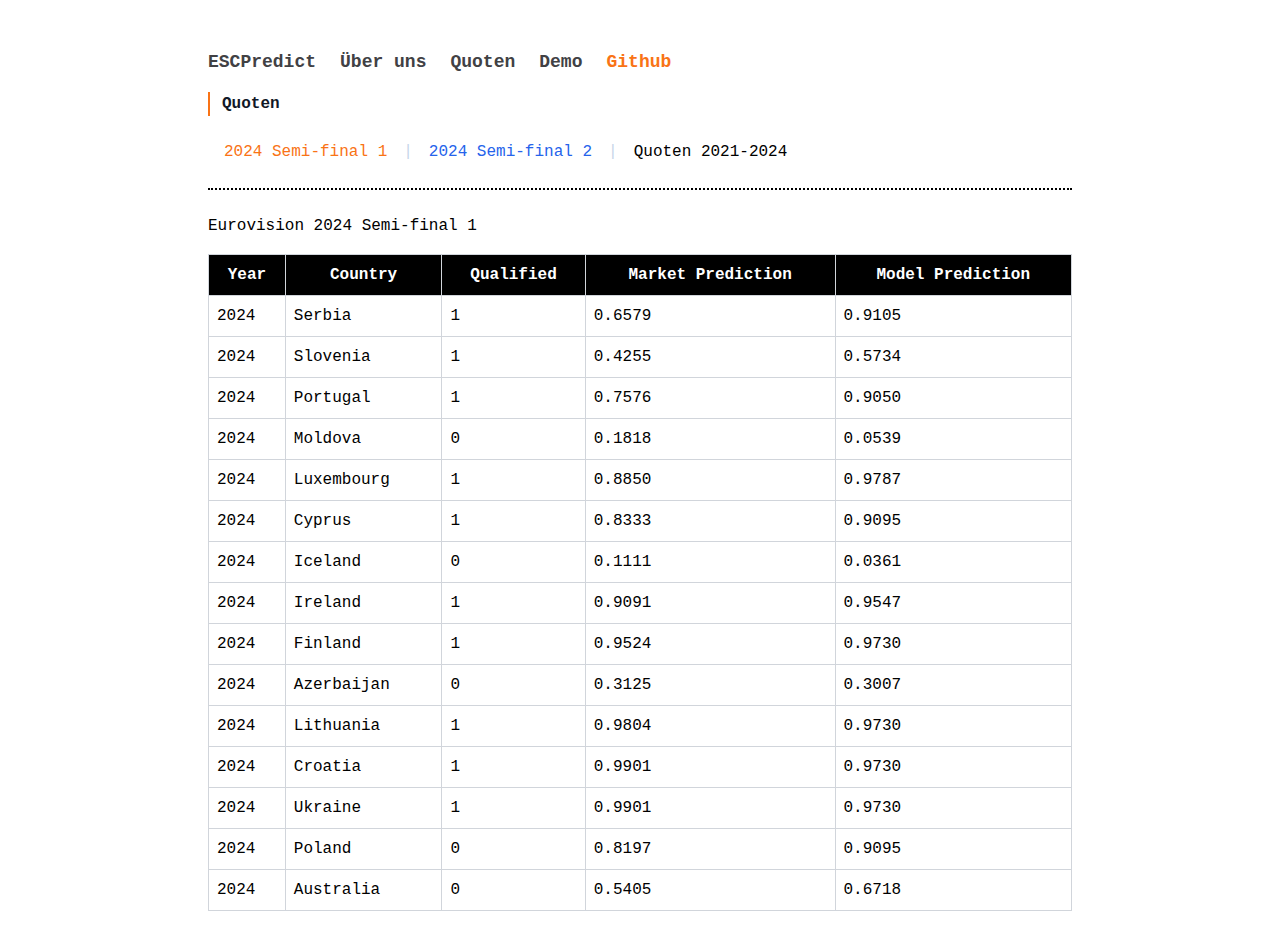
<file: Odds.html>
<!DOCTYPE html>
<html lang="en">
<head>
    <meta charset="UTF-8">
    <meta name="viewport" content="width=device-width, initial-scale=1.0">
    <link href="output.css" rel="stylesheet">
</head>
<body>
    <div class="max-w-4xl mx-auto mt-4 p-4">
        <div class="flex flex-col md:flex-row justify-center items-center mt-4 ">
            <ul class="flex flex-wrap mb-4 items-center text-lg text-nav font-mono space-x-6 justify-center lg:justify-center md:justify-start w-full">
              <li><a href="index.html" class="hover:text-black font-semibold">ESCPredict</a></li>
              <li><a href="about.html" class="hover:text-black font-semibold">Über uns</a></li>
              <li><a href="Odds.html" class="hover:text-black font-semibold">Quoten</a></li>
              <li><a href="demo.html" class="hover:text-black font-semibold">Demo</a></li>
              <li><a href="https://github.com/joris-parthier/Implementierung-Boosting-Algorithmen-ESC" class="text-orange-500 font-semibold">Github</a></li>
            </ul>
          </div>
  
  <div class="max-w-6xl mx-auto text-left">
    <h1 class="text-base font-semibold border-l-2 border-orange-500 pl-3 mb-6 text-gray-900 font-mono">
        Quoten
    </h1>

    <ul class="flex items-center text-orange-500 ml-4 font-mono">
        <li>
            <a href="#" class="tab-link text-orange-500 hover:text-white hover:bg-orange-400 font-medium" data-target="dataset-table">
                2024 Semi-final 1
            </a>
        </li>
        <span class="text-[#c7d5e9] mx-4">|</span>
        <li>
            <a href="#" class="tab-link text-blue-600 hover:text-white hover:bg-blue-400 font-medium" data-target="qualification-table">
                2024 Semi-final 2
            </a>
        </li>
        <span class="text-[#c7d5e9] mx-4">|</span>
        <li>
            <a href="https://github.com/joris-parthier/Implementierung-Boosting-Algorithmen-ESC" class=" text-black font-medium">
         Quoten 2021-2024
            </a>
        </li>
    </ul>

    <hr class="border-dotted w-full border-t-2 border-black mt-6 mb-6">
        
        <div class="w-full overflow-x-auto ">
            <div class="min-w-full">
                <div id="dataset-table" class="table-content">
                    <h3 class="font-mono mb-4"> Eurovision 2024 Semi-final 1</h3>
                <table class="table-auto border-collapse border border-gray-300 font-mono w-full">
                    <thead>
                        <tr class="bg-black">
                            <th class="border border-gray-300 text-white text-center">Year</th>
                            <th class="border border-gray-300 p-2 text-white text-center">Country</th>
                            <th class="border border-gray-300 p-2 text-white text-center">Qualified</th>
                            <th class="border border-gray-300 p-2 text-white text-center">Market Prediction</th>
                            <th class="border border-gray-300 p-2 text-white text-center">Model Prediction</th>
                        </tr>
                    </thead>
                    <tbody>
                        <tr>
                            <td class="border border-gray-300 p-2">2024</td>
                            <td class="border border-gray-300 p-2">Serbia</td>
                            <td class="border border-gray-300 p-2">1</td>
                            <td class="border border-gray-300 p-2">0.6579</td>
                            <td class="border border-gray-300 p-2">0.9105</td>
                        </tr>
                        <tr>
                            <td class="border border-gray-300 p-2">2024</td>
                            <td class="border border-gray-300 p-2">Slovenia</td>
                            <td class="border border-gray-300 p-2">1</td>
                            <td class="border border-gray-300 p-2">0.4255</td>
                            <td class="border border-gray-300 p-2">0.5734</td>
                        </tr>
                        <tr>
                            <td class="border border-gray-300 p-2">2024</td>
                            <td class="border border-gray-300 p-2">Portugal</td>
                            <td class="border border-gray-300 p-2">1</td>
                            <td class="border border-gray-300 p-2">0.7576</td>
                            <td class="border border-gray-300 p-2">0.9050</td>
                        </tr>
                        <tr>
                            <td class="border border-gray-300 p-2">2024</td>
                            <td class="border border-gray-300 p-2">Moldova</td>
                            <td class="border border-gray-300 p-2">0</td>
                            <td class="border border-gray-300 p-2">0.1818</td>
                            <td class="border border-gray-300 p-2">0.0539</td>
                        </tr>
                        <tr>
                            <td class="border border-gray-300 p-2">2024</td>
                            <td class="border border-gray-300 p-2">Luxembourg</td>
                            <td class="border border-gray-300 p-2">1</td>
                            <td class="border border-gray-300 p-2">0.8850</td>
                            <td class="border border-gray-300 p-2">0.9787</td>
                        </tr>
                        <tr>
                            <td class="border border-gray-300 p-2">2024</td>
                            <td class="border border-gray-300 p-2">Cyprus</td>
                            <td class="border border-gray-300 p-2">1</td>
                            <td class="border border-gray-300 p-2">0.8333</td>
                            <td class="border border-gray-300 p-2">0.9095</td>
                        </tr>
                        <tr>
                            <td class="border border-gray-300 p-2">2024</td>
                            <td class="border border-gray-300 p-2">Iceland</td>
                            <td class="border border-gray-300 p-2">0</td>
                            <td class="border border-gray-300 p-2">0.1111</td>
                            <td class="border border-gray-300 p-2">0.0361</td>
                        </tr>
                        <tr>
                            <td class="border border-gray-300 p-2">2024</td>
                            <td class="border border-gray-300 p-2">Ireland</td>
                            <td class="border border-gray-300 p-2">1</td>
                            <td class="border border-gray-300 p-2">0.9091</td>
                            <td class="border border-gray-300 p-2">0.9547</td>
                        </tr>
                        <tr>
                            <td class="border border-gray-300 p-2">2024</td>
                            <td class="border border-gray-300 p-2">Finland</td>
                            <td class="border border-gray-300 p-2">1</td>
                            <td class="border border-gray-300 p-2">0.9524</td>
                            <td class="border border-gray-300 p-2">0.9730</td>
                        </tr>
                        <tr>
                            <td class="border border-gray-300 p-2">2024</td>
                            <td class="border border-gray-300 p-2">Azerbaijan</td>
                            <td class="border border-gray-300 p-2">0</td>
                            <td class="border border-gray-300 p-2">0.3125</td>
                            <td class="border border-gray-300 p-2">0.3007</td>
                        </tr>
                        <tr>
                            <td class="border border-gray-300 p-2">2024</td>
                            <td class="border border-gray-300 p-2">Lithuania</td>
                            <td class="border border-gray-300 p-2">1</td>
                            <td class="border border-gray-300 p-2">0.9804</td>
                            <td class="border border-gray-300 p-2">0.9730</td>
                        </tr>
                        <tr>
                            <td class="border border-gray-300 p-2">2024</td>
                            <td class="border border-gray-300 p-2">Croatia</td>
                            <td class="border border-gray-300 p-2">1</td>
                            <td class="border border-gray-300 p-2">0.9901</td>
                            <td class="border border-gray-300 p-2">0.9730</td>
                        </tr>
                        <tr>
                            <td class="border border-gray-300 p-2">2024</td>
                            <td class="border border-gray-300 p-2">Ukraine</td>
                            <td class="border border-gray-300 p-2">1</td>
                            <td class="border border-gray-300 p-2">0.9901</td>
                            <td class="border border-gray-300 p-2">0.9730</td>
                        </tr>
                        <tr>
                            <td class="border border-gray-300 p-2">2024</td>
                            <td class="border border-gray-300 p-2">Poland</td>
                            <td class="border border-gray-300 p-2">0</td>
                            <td class="border border-gray-300 p-2">0.8197</td>
                            <td class="border border-gray-300 p-2">0.9095</td>
                        </tr>
                        <tr>
                            <td class="border border-gray-300 p-2">2024</td>
                            <td class="border border-gray-300 p-2">Australia</td>
                            <td class="border border-gray-300 p-2">0</td>
                            <td class="border border-gray-300 p-2">0.5405</td>
                            <td class="border border-gray-300 p-2">0.6718</td>
                        </tr>
                        
                </table>
            </div>
        </div>
        <div class="w-full overflow-x-auto ">
            <div class="min-w-full">
                <div id="qualification-table" class="table-content hidden">
                    <h3 class="font-mono mb-4"> Eurovision 2024 Semi-final 2</h3>
                <table class="table-auto border-collapse border border-gray-300 font-mono w-full">
                    <thead>
                        <tr class="bg-black">
                            <th class="border border-gray-300 text-white text-center">Year</th>
                            <th class="border border-gray-300 p-2 text-white text-center">Country</th>
                            <th class="border border-gray-300 p-2 text-white text-center">Qualified</th>
                            <th class="border border-gray-300 p-2 text-white text-center">Market Prediction</th>
                            <th class="border border-gray-300 p-2 text-white text-center">Model Prediction</th>
                        </tr>
                    </thead>
                    <tbody>
                        <tr>
                            <td class="border border-gray-300 p-2">2024</td>
                            <td class="border border-gray-300 p-2">Albania</td>
                            <td class="border border-gray-300 p-2">0</td>
                            <td class="border border-gray-300 p-2">0.3704</td>
                            <td class="border border-gray-300 p-2">0.1043</td>
                        </tr>
                        <tr>
                            <td class="border border-gray-300 p-2">2024</td>
                            <td class="border border-gray-300 p-2">San Marino</td>
                            <td class="border border-gray-300 p-2">0</td>
                            <td class="border border-gray-300 p-2">0.3226</td>
                            <td class="border border-gray-300 p-2">0.0724</td>
                        </tr>
                        <tr>
                            <td class="border border-gray-300 p-2">2024</td>
                            <td class="border border-gray-300 p-2">Estonia</td>
                            <td class="border border-gray-300 p-2">1</td>
                            <td class="border border-gray-300 p-2">0.7143</td>
                            <td class="border border-gray-300 p-2">0.9387</td>
                        </tr>
                        <tr>
                            <td class="border border-gray-300 p-2">2024</td>
                            <td class="border border-gray-300 p-2">Belgium</td>
                            <td class="border border-gray-300 p-2">0</td>
                            <td class="border border-gray-300 p-2">0.8000</td>
                            <td class="border border-gray-300 p-2">0.6234</td>
                        </tr>
                        <tr>
                            <td class="border border-gray-300 p-2">2024</td>
                            <td class="border border-gray-300 p-2">Malta</td>
                            <td class="border border-gray-300 p-2">0</td>
                            <td class="border border-gray-300 p-2">0.2000</td>
                            <td class="border border-gray-300 p-2">0.0540</td>
                        </tr>
                        <tr>
                            <td class="border border-gray-300 p-2">2024</td>
                            <td class="border border-gray-300 p-2">Czechia</td>
                            <td class="border border-gray-300 p-2">0</td>
                            <td class="border border-gray-300 p-2">0.2500</td>
                            <td class="border border-gray-300 p-2">0.1065</td>
                        </tr>
                        <tr>
                            <td class="border border-gray-300 p-2">2024</td>
                            <td class="border border-gray-300 p-2">Latvia</td>
                            <td class="border border-gray-300 p-2">1</td>
                            <td class="border border-gray-300 p-2">0.2667</td>
                            <td class="border border-gray-300 p-2">0.3546</td>
                        </tr>
                        <tr>
                            <td class="border border-gray-300 p-2">2024</td>
                            <td class="border border-gray-300 p-2">Armenia</td>
                            <td class="border border-gray-300 p-2">1</td>
                            <td class="border border-gray-300 p-2">0.9091</td>
                            <td class="border border-gray-300 p-2">0.9730</td>
                        </tr>
                        <tr>
                            <td class="border border-gray-300 p-2">2024</td>
                            <td class="border border-gray-300 p-2">Norway</td>
                            <td class="border border-gray-300 p-2">1</td>
                            <td class="border border-gray-300 p-2">0.9091</td>
                            <td class="border border-gray-300 p-2">0.9730</td>
                        </tr>
                        <tr>
                            <td class="border border-gray-300 p-2">2024</td>
                            <td class="border border-gray-300 p-2">Georgia</td>
                            <td class="border border-gray-300 p-2">1</td>
                            <td class="border border-gray-300 p-2">0.8475</td>
                            <td class="border border-gray-300 p-2">0.9095</td>
                        </tr>
                        <tr>
                            <td class="border border-gray-300 p-2">2024</td>
                            <td class="border border-gray-300 p-2">Israel</td>
                            <td class="border border-gray-300 p-2">1</td>
                            <td class="border border-gray-300 p-2">0.9259</td>
                            <td class="border border-gray-300 p-2">0.9730</td>
                        </tr>
                        <tr>
                            <td class="border border-gray-300 p-2">2024</td>
                            <td class="border border-gray-300 p-2">Greece</td>
                            <td class="border border-gray-300 p-2">1</td>
                            <td class="border border-gray-300 p-2">0.9346</td>
                            <td class="border border-gray-300 p-2">0.9730</td>
                        </tr>
                        <tr>
                            <td class="border border-gray-300 p-2">2024</td>
                            <td class="border border-gray-300 p-2">Netherlands</td>
                            <td class="border border-gray-300 p-2">1</td>
                            <td class="border border-gray-300 p-2">0.9901</td>
                            <td class="border border-gray-300 p-2">0.9787</td>
                        </tr>
                        <tr>
                            <td class="border border-gray-300 p-2">2024</td>
                            <td class="border border-gray-300 p-2">Switzerland</td>
                            <td class="border border-gray-300 p-2">1</td>
                            <td class="border border-gray-300 p-2">0.9901</td>
                            <td class="border border-gray-300 p-2">0.9730</td>
                        </tr>
                        <tr>
                            <td class="border border-gray-300 p-2">2024</td>
                            <td class="border border-gray-300 p-2">Denmark</td>
                            <td class="border border-gray-300 p-2">0</td>
                            <td class="border border-gray-300 p-2">0.4167</td>
                            <td class="border border-gray-300 p-2">0.5734</td>
                        </tr>
                        <tr>
                            <td class="border border-gray-300 p-2">2024</td>
                            <td class="border border-gray-300 p-2">Austria</td>
                            <td class="border border-gray-300 p-2">1</td>
                            <td class="border border-gray-300 p-2">0.8000</td>
                            <td class="border border-gray-300 p-2">0.5208</td>
                        </tr>
                        
                        
                </table>
            </div>
        </div>
   
   
    </div>
    <script>
        document.addEventListener("DOMContentLoaded", function () {
            const tabs = document.querySelectorAll(".tab-link");
            const tables = document.querySelectorAll(".table-content");
    
            tabs.forEach(tab => {
                tab.addEventListener("click", function (event) {
                    event.preventDefault();
                    let targetId = this.getAttribute("data-target");
    
                    // Hide all tables
                    tables.forEach(table => table.classList.add("hidden"));
    
                    // Show the selected table
                    document.getElementById(targetId).classList.remove("hidden");
                });
            });
        });
    </script>
</body>
</html>
</file>
<file: output.css>
*, ::before, ::after {
  --tw-border-spacing-x: 0;
  --tw-border-spacing-y: 0;
  --tw-translate-x: 0;
  --tw-translate-y: 0;
  --tw-rotate: 0;
  --tw-skew-x: 0;
  --tw-skew-y: 0;
  --tw-scale-x: 1;
  --tw-scale-y: 1;
  --tw-pan-x:  ;
  --tw-pan-y:  ;
  --tw-pinch-zoom:  ;
  --tw-scroll-snap-strictness: proximity;
  --tw-gradient-from-position:  ;
  --tw-gradient-via-position:  ;
  --tw-gradient-to-position:  ;
  --tw-ordinal:  ;
  --tw-slashed-zero:  ;
  --tw-numeric-figure:  ;
  --tw-numeric-spacing:  ;
  --tw-numeric-fraction:  ;
  --tw-ring-inset:  ;
  --tw-ring-offset-width: 0px;
  --tw-ring-offset-color: #fff;
  --tw-ring-color: rgb(59 130 246 / 0.5);
  --tw-ring-offset-shadow: 0 0 #0000;
  --tw-ring-shadow: 0 0 #0000;
  --tw-shadow: 0 0 #0000;
  --tw-shadow-colored: 0 0 #0000;
  --tw-blur:  ;
  --tw-brightness:  ;
  --tw-contrast:  ;
  --tw-grayscale:  ;
  --tw-hue-rotate:  ;
  --tw-invert:  ;
  --tw-saturate:  ;
  --tw-sepia:  ;
  --tw-drop-shadow:  ;
  --tw-backdrop-blur:  ;
  --tw-backdrop-brightness:  ;
  --tw-backdrop-contrast:  ;
  --tw-backdrop-grayscale:  ;
  --tw-backdrop-hue-rotate:  ;
  --tw-backdrop-invert:  ;
  --tw-backdrop-opacity:  ;
  --tw-backdrop-saturate:  ;
  --tw-backdrop-sepia:  ;
  --tw-contain-size:  ;
  --tw-contain-layout:  ;
  --tw-contain-paint:  ;
  --tw-contain-style:  ;
}

::backdrop {
  --tw-border-spacing-x: 0;
  --tw-border-spacing-y: 0;
  --tw-translate-x: 0;
  --tw-translate-y: 0;
  --tw-rotate: 0;
  --tw-skew-x: 0;
  --tw-skew-y: 0;
  --tw-scale-x: 1;
  --tw-scale-y: 1;
  --tw-pan-x:  ;
  --tw-pan-y:  ;
  --tw-pinch-zoom:  ;
  --tw-scroll-snap-strictness: proximity;
  --tw-gradient-from-position:  ;
  --tw-gradient-via-position:  ;
  --tw-gradient-to-position:  ;
  --tw-ordinal:  ;
  --tw-slashed-zero:  ;
  --tw-numeric-figure:  ;
  --tw-numeric-spacing:  ;
  --tw-numeric-fraction:  ;
  --tw-ring-inset:  ;
  --tw-ring-offset-width: 0px;
  --tw-ring-offset-color: #fff;
  --tw-ring-color: rgb(59 130 246 / 0.5);
  --tw-ring-offset-shadow: 0 0 #0000;
  --tw-ring-shadow: 0 0 #0000;
  --tw-shadow: 0 0 #0000;
  --tw-shadow-colored: 0 0 #0000;
  --tw-blur:  ;
  --tw-brightness:  ;
  --tw-contrast:  ;
  --tw-grayscale:  ;
  --tw-hue-rotate:  ;
  --tw-invert:  ;
  --tw-saturate:  ;
  --tw-sepia:  ;
  --tw-drop-shadow:  ;
  --tw-backdrop-blur:  ;
  --tw-backdrop-brightness:  ;
  --tw-backdrop-contrast:  ;
  --tw-backdrop-grayscale:  ;
  --tw-backdrop-hue-rotate:  ;
  --tw-backdrop-invert:  ;
  --tw-backdrop-opacity:  ;
  --tw-backdrop-saturate:  ;
  --tw-backdrop-sepia:  ;
  --tw-contain-size:  ;
  --tw-contain-layout:  ;
  --tw-contain-paint:  ;
  --tw-contain-style:  ;
}

/*
! tailwindcss v3.4.17 | MIT License | https://tailwindcss.com
*/

/*
1. Prevent padding and border from affecting element width. (https://github.com/mozdevs/cssremedy/issues/4)
2. Allow adding a border to an element by just adding a border-width. (https://github.com/tailwindcss/tailwindcss/pull/116)
*/

*,
::before,
::after {
  box-sizing: border-box;
  /* 1 */
  border-width: 0;
  /* 2 */
  border-style: solid;
  /* 2 */
  border-color: #e5e7eb;
  /* 2 */
}

::before,
::after {
  --tw-content: '';
}

/*
1. Use a consistent sensible line-height in all browsers.
2. Prevent adjustments of font size after orientation changes in iOS.
3. Use a more readable tab size.
4. Use the user's configured `sans` font-family by default.
5. Use the user's configured `sans` font-feature-settings by default.
6. Use the user's configured `sans` font-variation-settings by default.
7. Disable tap highlights on iOS
*/

html,
:host {
  line-height: 1.5;
  /* 1 */
  -webkit-text-size-adjust: 100%;
  /* 2 */
  -moz-tab-size: 4;
  /* 3 */
  -o-tab-size: 4;
     tab-size: 4;
  /* 3 */
  font-family: Sans, sans-serif;
  /* 4 */
  font-feature-settings: normal;
  /* 5 */
  font-variation-settings: normal;
  /* 6 */
  -webkit-tap-highlight-color: transparent;
  /* 7 */
}

/*
1. Remove the margin in all browsers.
2. Inherit line-height from `html` so users can set them as a class directly on the `html` element.
*/

body {
  margin: 0;
  /* 1 */
  line-height: inherit;
  /* 2 */
}

/*
1. Add the correct height in Firefox.
2. Correct the inheritance of border color in Firefox. (https://bugzilla.mozilla.org/show_bug.cgi?id=190655)
3. Ensure horizontal rules are visible by default.
*/

hr {
  height: 0;
  /* 1 */
  color: inherit;
  /* 2 */
  border-top-width: 1px;
  /* 3 */
}

/*
Add the correct text decoration in Chrome, Edge, and Safari.
*/

abbr:where([title]) {
  -webkit-text-decoration: underline dotted;
          text-decoration: underline dotted;
}

/*
Remove the default font size and weight for headings.
*/

h1,
h2,
h3,
h4,
h5,
h6 {
  font-size: inherit;
  font-weight: inherit;
}

/*
Reset links to optimize for opt-in styling instead of opt-out.
*/

a {
  color: inherit;
  text-decoration: inherit;
}

/*
Add the correct font weight in Edge and Safari.
*/

b,
strong {
  font-weight: bolder;
}

/*
1. Use the user's configured `mono` font-family by default.
2. Use the user's configured `mono` font-feature-settings by default.
3. Use the user's configured `mono` font-variation-settings by default.
4. Correct the odd `em` font sizing in all browsers.
*/

code,
kbd,
samp,
pre {
  font-family: Monospace, monospace;
  /* 1 */
  font-feature-settings: normal;
  /* 2 */
  font-variation-settings: normal;
  /* 3 */
  font-size: 1em;
  /* 4 */
}

/*
Add the correct font size in all browsers.
*/

small {
  font-size: 80%;
}

/*
Prevent `sub` and `sup` elements from affecting the line height in all browsers.
*/

sub,
sup {
  font-size: 75%;
  line-height: 0;
  position: relative;
  vertical-align: baseline;
}

sub {
  bottom: -0.25em;
}

sup {
  top: -0.5em;
}

/*
1. Remove text indentation from table contents in Chrome and Safari. (https://bugs.chromium.org/p/chromium/issues/detail?id=999088, https://bugs.webkit.org/show_bug.cgi?id=201297)
2. Correct table border color inheritance in all Chrome and Safari. (https://bugs.chromium.org/p/chromium/issues/detail?id=935729, https://bugs.webkit.org/show_bug.cgi?id=195016)
3. Remove gaps between table borders by default.
*/

table {
  text-indent: 0;
  /* 1 */
  border-color: inherit;
  /* 2 */
  border-collapse: collapse;
  /* 3 */
}

/*
1. Change the font styles in all browsers.
2. Remove the margin in Firefox and Safari.
3. Remove default padding in all browsers.
*/

button,
input,
optgroup,
select,
textarea {
  font-family: inherit;
  /* 1 */
  font-feature-settings: inherit;
  /* 1 */
  font-variation-settings: inherit;
  /* 1 */
  font-size: 100%;
  /* 1 */
  font-weight: inherit;
  /* 1 */
  line-height: inherit;
  /* 1 */
  letter-spacing: inherit;
  /* 1 */
  color: inherit;
  /* 1 */
  margin: 0;
  /* 2 */
  padding: 0;
  /* 3 */
}

/*
Remove the inheritance of text transform in Edge and Firefox.
*/

button,
select {
  text-transform: none;
}

/*
1. Correct the inability to style clickable types in iOS and Safari.
2. Remove default button styles.
*/

button,
input:where([type='button']),
input:where([type='reset']),
input:where([type='submit']) {
  -webkit-appearance: button;
  /* 1 */
  background-color: transparent;
  /* 2 */
  background-image: none;
  /* 2 */
}

/*
Use the modern Firefox focus style for all focusable elements.
*/

:-moz-focusring {
  outline: auto;
}

/*
Remove the additional `:invalid` styles in Firefox. (https://github.com/mozilla/gecko-dev/blob/2f9eacd9d3d995c937b4251a5557d95d494c9be1/layout/style/res/forms.css#L728-L737)
*/

:-moz-ui-invalid {
  box-shadow: none;
}

/*
Add the correct vertical alignment in Chrome and Firefox.
*/

progress {
  vertical-align: baseline;
}

/*
Correct the cursor style of increment and decrement buttons in Safari.
*/

::-webkit-inner-spin-button,
::-webkit-outer-spin-button {
  height: auto;
}

/*
1. Correct the odd appearance in Chrome and Safari.
2. Correct the outline style in Safari.
*/

[type='search'] {
  -webkit-appearance: textfield;
  /* 1 */
  outline-offset: -2px;
  /* 2 */
}

/*
Remove the inner padding in Chrome and Safari on macOS.
*/

::-webkit-search-decoration {
  -webkit-appearance: none;
}

/*
1. Correct the inability to style clickable types in iOS and Safari.
2. Change font properties to `inherit` in Safari.
*/

::-webkit-file-upload-button {
  -webkit-appearance: button;
  /* 1 */
  font: inherit;
  /* 2 */
}

/*
Add the correct display in Chrome and Safari.
*/

summary {
  display: list-item;
}

/*
Removes the default spacing and border for appropriate elements.
*/

blockquote,
dl,
dd,
h1,
h2,
h3,
h4,
h5,
h6,
hr,
figure,
p,
pre {
  margin: 0;
}

fieldset {
  margin: 0;
  padding: 0;
}

legend {
  padding: 0;
}

ol,
ul,
menu {
  list-style: none;
  margin: 0;
  padding: 0;
}

/*
Reset default styling for dialogs.
*/

dialog {
  padding: 0;
}

/*
Prevent resizing textareas horizontally by default.
*/

textarea {
  resize: vertical;
}

/*
1. Reset the default placeholder opacity in Firefox. (https://github.com/tailwindlabs/tailwindcss/issues/3300)
2. Set the default placeholder color to the user's configured gray 400 color.
*/

input::-moz-placeholder, textarea::-moz-placeholder {
  opacity: 1;
  /* 1 */
  color: #9ca3af;
  /* 2 */
}

input::placeholder,
textarea::placeholder {
  opacity: 1;
  /* 1 */
  color: #9ca3af;
  /* 2 */
}

/*
Set the default cursor for buttons.
*/

button,
[role="button"] {
  cursor: pointer;
}

/*
Make sure disabled buttons don't get the pointer cursor.
*/

:disabled {
  cursor: default;
}

/*
1. Make replaced elements `display: block` by default. (https://github.com/mozdevs/cssremedy/issues/14)
2. Add `vertical-align: middle` to align replaced elements more sensibly by default. (https://github.com/jensimmons/cssremedy/issues/14#issuecomment-634934210)
   This can trigger a poorly considered lint error in some tools but is included by design.
*/

img,
svg,
video,
canvas,
audio,
iframe,
embed,
object {
  display: block;
  /* 1 */
  vertical-align: middle;
  /* 2 */
}

/*
Constrain images and videos to the parent width and preserve their intrinsic aspect ratio. (https://github.com/mozdevs/cssremedy/issues/14)
*/

img,
video {
  max-width: 100%;
  height: auto;
}

/* Make elements with the HTML hidden attribute stay hidden by default */

[hidden]:where(:not([hidden="until-found"])) {
  display: none;
}

.container {
  width: 100%;
}

@media (min-width: 640px) {
  .container {
    max-width: 640px;
  }
}

@media (min-width: 768px) {
  .container {
    max-width: 768px;
  }
}

@media (min-width: 1024px) {
  .container {
    max-width: 1024px;
  }
}

@media (min-width: 1280px) {
  .container {
    max-width: 1280px;
  }
}

@media (min-width: 1536px) {
  .container {
    max-width: 1536px;
  }
}

.absolute {
  position: absolute;
}

.relative {
  position: relative;
}

.sticky {
  position: sticky;
}

.right-0 {
  right: 0px;
}

.top-6 {
  top: 1.5rem;
}

.top-0 {
  top: 0px;
}

.top-24 {
  top: 6rem;
}

.left-0 {
  left: 0px;
}

.z-50 {
  z-index: 50;
}

.order-1 {
  order: 1;
}

.order-2 {
  order: 2;
}

.col-span-3 {
  grid-column: span 3 / span 3;
}

.col-span-2 {
  grid-column: span 2 / span 2;
}

.mx-3 {
  margin-left: 0.75rem;
  margin-right: 0.75rem;
}

.mx-4 {
  margin-left: 1rem;
  margin-right: 1rem;
}

.mx-auto {
  margin-left: auto;
  margin-right: auto;
}

.mx-2 {
  margin-left: 0.5rem;
  margin-right: 0.5rem;
}

.my-2 {
  margin-top: 0.5rem;
  margin-bottom: 0.5rem;
}

.mb-6 {
  margin-bottom: 1.5rem;
}

.mt-8 {
  margin-top: 2rem;
}

.ml-5 {
  margin-left: 1.25rem;
}

.ml-7 {
  margin-left: 1.75rem;
}

.mr-4 {
  margin-right: 1rem;
}

.mr-6 {
  margin-right: 1.5rem;
}

.mr-8 {
  margin-right: 2rem;
}

.mt-2 {
  margin-top: 0.5rem;
}

.mt-4 {
  margin-top: 1rem;
}

.ml-6 {
  margin-left: 1.5rem;
}

.mt-6 {
  margin-top: 1.5rem;
}

.mr-7 {
  margin-right: 1.75rem;
}

.ml-2 {
  margin-left: 0.5rem;
}

.mb-4 {
  margin-bottom: 1rem;
}

.ml-12 {
  margin-left: 3rem;
}

.ml-16 {
  margin-left: 4rem;
}

.ml-20 {
  margin-left: 5rem;
}

.mb-2 {
  margin-bottom: 0.5rem;
}

.ml-8 {
  margin-left: 2rem;
}

.ml-10 {
  margin-left: 2.5rem;
}

.mt-0 {
  margin-top: 0px;
}

.mt-16 {
  margin-top: 4rem;
}

.ml-4 {
  margin-left: 1rem;
}

.-mr-8 {
  margin-right: -2rem;
}

.-mr-16 {
  margin-right: -4rem;
}

.-ml-6 {
  margin-left: -1.5rem;
}

.mb-8 {
  margin-bottom: 2rem;
}

.mr-1 {
  margin-right: 0.25rem;
}

.mt-1 {
  margin-top: 0.25rem;
}

.mt-12 {
  margin-top: 3rem;
}

.block {
  display: block;
}

.inline-block {
  display: inline-block;
}

.flex {
  display: flex;
}

.table {
  display: table;
}

.grid {
  display: grid;
}

.hidden {
  display: none;
}

.h-5 {
  height: 1.25rem;
}

.h-8 {
  height: 2rem;
}

.h-16 {
  height: 4rem;
}

.h-48 {
  height: 12rem;
}

.h-64 {
  height: 16rem;
}

.h-2 {
  height: 0.5rem;
}

.min-h-screen {
  min-height: 100vh;
}

.w-8 {
  width: 2rem;
}

.w-0\.5 {
  width: 0.125rem;
}

.w-1 {
  width: 0.25rem;
}

.w-\[2px\] {
  width: 2px;
}

.w-96 {
  width: 24rem;
}

.w-\[600px\] {
  width: 600px;
}

.w-full {
  width: 100%;
}

.w-1\/3 {
  width: 33.333333%;
}

.w-48 {
  width: 12rem;
}

.w-64 {
  width: 16rem;
}

.w-2\/3 {
  width: 66.666667%;
}

.w-80 {
  width: 20rem;
}

.w-11\/12 {
  width: 91.666667%;
}

.w-16 {
  width: 4rem;
}

.w-72 {
  width: 18rem;
}

.max-w-7xl {
  max-width: 80rem;
}

.max-w-2xl {
  max-width: 42rem;
}

.max-w-4xl {
  max-width: 56rem;
}

.max-w-3xl {
  max-width: 48rem;
}

.max-w-6xl {
  max-width: 72rem;
}

.max-w-md {
  max-width: 28rem;
}

.max-w-lg {
  max-width: 32rem;
}

.max-w-5xl {
  max-width: 64rem;
}

.max-w-xl {
  max-width: 36rem;
}

.flex-1 {
  flex: 1 1 0%;
}

.flex-shrink-0 {
  flex-shrink: 0;
}

.border-collapse {
  border-collapse: collapse;
}

.cursor-pointer {
  cursor: pointer;
}

.appearance-none {
  -webkit-appearance: none;
     -moz-appearance: none;
          appearance: none;
}

.grid-cols-1 {
  grid-template-columns: repeat(1, minmax(0, 1fr));
}

.grid-cols-3 {
  grid-template-columns: repeat(3, minmax(0, 1fr));
}

.flex-col {
  flex-direction: column;
}

.flex-wrap {
  flex-wrap: wrap;
}

.items-start {
  align-items: flex-start;
}

.items-center {
  align-items: center;
}

.justify-start {
  justify-content: flex-start;
}

.justify-center {
  justify-content: center;
}

.justify-between {
  justify-content: space-between;
}

.gap-4 {
  gap: 1rem;
}

.gap-6 {
  gap: 1.5rem;
}

.gap-8 {
  gap: 2rem;
}

.gap-0 {
  gap: 0px;
}

.gap-2 {
  gap: 0.5rem;
}

.space-x-4 > :not([hidden]) ~ :not([hidden]) {
  --tw-space-x-reverse: 0;
  margin-right: calc(1rem * var(--tw-space-x-reverse));
  margin-left: calc(1rem * calc(1 - var(--tw-space-x-reverse)));
}

.space-x-6 > :not([hidden]) ~ :not([hidden]) {
  --tw-space-x-reverse: 0;
  margin-right: calc(1.5rem * var(--tw-space-x-reverse));
  margin-left: calc(1.5rem * calc(1 - var(--tw-space-x-reverse)));
}

.space-x-8 > :not([hidden]) ~ :not([hidden]) {
  --tw-space-x-reverse: 0;
  margin-right: calc(2rem * var(--tw-space-x-reverse));
  margin-left: calc(2rem * calc(1 - var(--tw-space-x-reverse)));
}

.space-y-2 > :not([hidden]) ~ :not([hidden]) {
  --tw-space-y-reverse: 0;
  margin-top: calc(0.5rem * calc(1 - var(--tw-space-y-reverse)));
  margin-bottom: calc(0.5rem * var(--tw-space-y-reverse));
}

.space-y-4 > :not([hidden]) ~ :not([hidden]) {
  --tw-space-y-reverse: 0;
  margin-top: calc(1rem * calc(1 - var(--tw-space-y-reverse)));
  margin-bottom: calc(1rem * var(--tw-space-y-reverse));
}

.space-y-3 > :not([hidden]) ~ :not([hidden]) {
  --tw-space-y-reverse: 0;
  margin-top: calc(0.75rem * calc(1 - var(--tw-space-y-reverse)));
  margin-bottom: calc(0.75rem * var(--tw-space-y-reverse));
}

.space-x-3 > :not([hidden]) ~ :not([hidden]) {
  --tw-space-x-reverse: 0;
  margin-right: calc(0.75rem * var(--tw-space-x-reverse));
  margin-left: calc(0.75rem * calc(1 - var(--tw-space-x-reverse)));
}

.space-y-1 > :not([hidden]) ~ :not([hidden]) {
  --tw-space-y-reverse: 0;
  margin-top: calc(0.25rem * calc(1 - var(--tw-space-y-reverse)));
  margin-bottom: calc(0.25rem * var(--tw-space-y-reverse));
}

.space-x-2 > :not([hidden]) ~ :not([hidden]) {
  --tw-space-x-reverse: 0;
  margin-right: calc(0.5rem * var(--tw-space-x-reverse));
  margin-left: calc(0.5rem * calc(1 - var(--tw-space-x-reverse)));
}

.space-y-6 > :not([hidden]) ~ :not([hidden]) {
  --tw-space-y-reverse: 0;
  margin-top: calc(1.5rem * calc(1 - var(--tw-space-y-reverse)));
  margin-bottom: calc(1.5rem * var(--tw-space-y-reverse));
}

.overflow-x-auto {
  overflow-x: auto;
}

.whitespace-nowrap {
  white-space: nowrap;
}

.whitespace-pre-wrap {
  white-space: pre-wrap;
}

.rounded {
  border-radius: 0.25rem;
}

.rounded-full {
  border-radius: 9999px;
}

.rounded-lg {
  border-radius: 0.5rem;
}

.rounded-md {
  border-radius: 0.375rem;
}

.rounded-2xl {
  border-radius: 1rem;
}

.border {
  border-width: 1px;
}

.border-2 {
  border-width: 2px;
}

.border-\[3px\] {
  border-width: 3px;
}

.border-l {
  border-left-width: 1px;
}

.border-b {
  border-bottom-width: 1px;
}

.border-l-4 {
  border-left-width: 4px;
}

.border-l-2 {
  border-left-width: 2px;
}

.border-r {
  border-right-width: 1px;
}

.border-t {
  border-top-width: 1px;
}

.border-b-2 {
  border-bottom-width: 2px;
}

.border-t-2 {
  border-top-width: 2px;
}

.border-r-2 {
  border-right-width: 2px;
}

.border-r-\[3px\] {
  border-right-width: 3px;
}

.border-dashed {
  border-style: dashed;
}

.border-dotted {
  border-style: dotted;
}

.border-divider {
  --tw-border-opacity: 1;
  border-color: rgb(199 213 233 / var(--tw-border-opacity, 1));
}

.border-\[\#c7d5e9\] {
  --tw-border-opacity: 1;
  border-color: rgb(199 213 233 / var(--tw-border-opacity, 1));
}

.border-gray-200 {
  --tw-border-opacity: 1;
  border-color: rgb(229 231 235 / var(--tw-border-opacity, 1));
}

.border-orange-500 {
  --tw-border-opacity: 1;
  border-color: rgb(249 115 22 / var(--tw-border-opacity, 1));
}

.border-gray-300 {
  --tw-border-opacity: 1;
  border-color: rgb(209 213 219 / var(--tw-border-opacity, 1));
}

.border-black {
  --tw-border-opacity: 1;
  border-color: rgb(0 0 0 / var(--tw-border-opacity, 1));
}

.border-gray-900 {
  --tw-border-opacity: 1;
  border-color: rgb(17 24 39 / var(--tw-border-opacity, 1));
}

.border-gray-500 {
  --tw-border-opacity: 1;
  border-color: rgb(107 114 128 / var(--tw-border-opacity, 1));
}

.border-gray-800 {
  --tw-border-opacity: 1;
  border-color: rgb(31 41 55 / var(--tw-border-opacity, 1));
}

.border-gray-400 {
  --tw-border-opacity: 1;
  border-color: rgb(156 163 175 / var(--tw-border-opacity, 1));
}

.border-green-500 {
  --tw-border-opacity: 1;
  border-color: rgb(34 197 94 / var(--tw-border-opacity, 1));
}

.bg-accent1 {
  --tw-bg-opacity: 1;
  background-color: rgb(243 88 21 / var(--tw-bg-opacity, 1));
}

.bg-accent2 {
  --tw-bg-opacity: 1;
  background-color: rgb(11 110 197 / var(--tw-bg-opacity, 1));
}

.bg-body {
  --tw-bg-opacity: 1;
  background-color: rgb(250 250 250 / var(--tw-bg-opacity, 1));
}

.bg-nav {
  --tw-bg-opacity: 1;
  background-color: rgb(65 65 68 / var(--tw-bg-opacity, 1));
}

.bg-gray-700 {
  --tw-bg-opacity: 1;
  background-color: rgb(55 65 81 / var(--tw-bg-opacity, 1));
}

.bg-gray-900 {
  --tw-bg-opacity: 1;
  background-color: rgb(17 24 39 / var(--tw-bg-opacity, 1));
}

.bg-orange-600 {
  --tw-bg-opacity: 1;
  background-color: rgb(234 88 12 / var(--tw-bg-opacity, 1));
}

.bg-white {
  --tw-bg-opacity: 1;
  background-color: rgb(255 255 255 / var(--tw-bg-opacity, 1));
}

.bg-gray-100 {
  --tw-bg-opacity: 1;
  background-color: rgb(243 244 246 / var(--tw-bg-opacity, 1));
}

.bg-blue-500 {
  --tw-bg-opacity: 1;
  background-color: rgb(59 130 246 / var(--tw-bg-opacity, 1));
}

.bg-green-500 {
  --tw-bg-opacity: 1;
  background-color: rgb(34 197 94 / var(--tw-bg-opacity, 1));
}

.bg-\[\#fafafa\] {
  --tw-bg-opacity: 1;
  background-color: rgb(250 250 250 / var(--tw-bg-opacity, 1));
}

.bg-gray-50 {
  --tw-bg-opacity: 1;
  background-color: rgb(249 250 251 / var(--tw-bg-opacity, 1));
}

.bg-gray-800 {
  --tw-bg-opacity: 1;
  background-color: rgb(31 41 55 / var(--tw-bg-opacity, 1));
}

.bg-orange-500 {
  --tw-bg-opacity: 1;
  background-color: rgb(249 115 22 / var(--tw-bg-opacity, 1));
}

.bg-yellow-300 {
  --tw-bg-opacity: 1;
  background-color: rgb(253 224 71 / var(--tw-bg-opacity, 1));
}

.bg-black {
  --tw-bg-opacity: 1;
  background-color: rgb(0 0 0 / var(--tw-bg-opacity, 1));
}

.bg-green-700 {
  --tw-bg-opacity: 1;
  background-color: rgb(21 128 61 / var(--tw-bg-opacity, 1));
}

.bg-green-800 {
  --tw-bg-opacity: 1;
  background-color: rgb(22 101 52 / var(--tw-bg-opacity, 1));
}

.bg-blue-600 {
  --tw-bg-opacity: 1;
  background-color: rgb(37 99 235 / var(--tw-bg-opacity, 1));
}

.bg-yellow-50 {
  --tw-bg-opacity: 1;
  background-color: rgb(254 252 232 / var(--tw-bg-opacity, 1));
}

.bg-indigo-600 {
  --tw-bg-opacity: 1;
  background-color: rgb(79 70 229 / var(--tw-bg-opacity, 1));
}

.bg-indigo-200 {
  --tw-bg-opacity: 1;
  background-color: rgb(199 210 254 / var(--tw-bg-opacity, 1));
}

.bg-transparent {
  background-color: transparent;
}

.object-cover {
  -o-object-fit: cover;
     object-fit: cover;
}

.p-4 {
  padding: 1rem;
}

.p-6 {
  padding: 1.5rem;
}

.p-8 {
  padding: 2rem;
}

.p-10 {
  padding: 2.5rem;
}

.p-2 {
  padding: 0.5rem;
}

.p-1 {
  padding: 0.25rem;
}

.px-4 {
  padding-left: 1rem;
  padding-right: 1rem;
}

.py-2 {
  padding-top: 0.5rem;
  padding-bottom: 0.5rem;
}

.px-6 {
  padding-left: 1.5rem;
  padding-right: 1.5rem;
}

.py-4 {
  padding-top: 1rem;
  padding-bottom: 1rem;
}

.py-8 {
  padding-top: 2rem;
  padding-bottom: 2rem;
}

.px-8 {
  padding-left: 2rem;
  padding-right: 2rem;
}

.py-10 {
  padding-top: 2.5rem;
  padding-bottom: 2.5rem;
}

.py-6 {
  padding-top: 1.5rem;
  padding-bottom: 1.5rem;
}

.px-3 {
  padding-left: 0.75rem;
  padding-right: 0.75rem;
}

.py-1 {
  padding-top: 0.25rem;
  padding-bottom: 0.25rem;
}

.px-2 {
  padding-left: 0.5rem;
  padding-right: 0.5rem;
}

.pl-3 {
  padding-left: 0.75rem;
}

.pl-4 {
  padding-left: 1rem;
}

.pr-4 {
  padding-right: 1rem;
}

.pb-6 {
  padding-bottom: 1.5rem;
}

.pb-4 {
  padding-bottom: 1rem;
}

.pb-8 {
  padding-bottom: 2rem;
}

.pt-4 {
  padding-top: 1rem;
}

.pt-6 {
  padding-top: 1.5rem;
}

.pb-2 {
  padding-bottom: 0.5rem;
}

.pt-3 {
  padding-top: 0.75rem;
}

.text-left {
  text-align: left;
}

.text-center {
  text-align: center;
}

.font-mono {
  font-family: Monospace, monospace;
}

.font-\[Montserrat\] {
  font-family: Montserrat;
}

.font-sans {
  font-family: Sans, sans-serif;
}

.text-2xl {
  font-size: 1.5rem;
  line-height: 2rem;
}

.text-sm {
  font-size: 0.875rem;
  line-height: 1.25rem;
}

.text-xl {
  font-size: 1.25rem;
  line-height: 1.75rem;
}

.text-lg {
  font-size: 1.125rem;
  line-height: 1.75rem;
}

.text-base {
  font-size: 1rem;
  line-height: 1.5rem;
}

.text-xs {
  font-size: 0.75rem;
  line-height: 1rem;
}

.font-bold {
  font-weight: 700;
}

.font-medium {
  font-weight: 500;
}

.font-semibold {
  font-weight: 600;
}

.leading-relaxed {
  line-height: 1.625;
}

.text-heading {
  --tw-text-opacity: 1;
  color: rgb(0 0 0 / var(--tw-text-opacity, 1));
}

.text-paragraph {
  --tw-text-opacity: 1;
  color: rgb(65 65 99 / var(--tw-text-opacity, 1));
}

.text-white {
  --tw-text-opacity: 1;
  color: rgb(255 255 255 / var(--tw-text-opacity, 1));
}

.text-accent1 {
  --tw-text-opacity: 1;
  color: rgb(243 88 21 / var(--tw-text-opacity, 1));
}

.text-nav {
  --tw-text-opacity: 1;
  color: rgb(65 65 68 / var(--tw-text-opacity, 1));
}

.text-gray-600 {
  --tw-text-opacity: 1;
  color: rgb(75 85 99 / var(--tw-text-opacity, 1));
}

.text-gray-700 {
  --tw-text-opacity: 1;
  color: rgb(55 65 81 / var(--tw-text-opacity, 1));
}

.text-gray-900 {
  --tw-text-opacity: 1;
  color: rgb(17 24 39 / var(--tw-text-opacity, 1));
}

.text-\[\#c7d5e9\] {
  --tw-text-opacity: 1;
  color: rgb(199 213 233 / var(--tw-text-opacity, 1));
}

.text-black {
  --tw-text-opacity: 1;
  color: rgb(0 0 0 / var(--tw-text-opacity, 1));
}

.text-blue-500 {
  --tw-text-opacity: 1;
  color: rgb(59 130 246 / var(--tw-text-opacity, 1));
}

.text-green-500 {
  --tw-text-opacity: 1;
  color: rgb(34 197 94 / var(--tw-text-opacity, 1));
}

.text-orange-500 {
  --tw-text-opacity: 1;
  color: rgb(249 115 22 / var(--tw-text-opacity, 1));
}

.text-gray-800 {
  --tw-text-opacity: 1;
  color: rgb(31 41 55 / var(--tw-text-opacity, 1));
}

.text-\[\#414163\] {
  --tw-text-opacity: 1;
  color: rgb(65 65 99 / var(--tw-text-opacity, 1));
}

.text-blue-600 {
  --tw-text-opacity: 1;
  color: rgb(37 99 235 / var(--tw-text-opacity, 1));
}

.text-gray-400 {
  --tw-text-opacity: 1;
  color: rgb(156 163 175 / var(--tw-text-opacity, 1));
}

.text-gray-500 {
  --tw-text-opacity: 1;
  color: rgb(107 114 128 / var(--tw-text-opacity, 1));
}

.text-purple-600 {
  --tw-text-opacity: 1;
  color: rgb(147 51 234 / var(--tw-text-opacity, 1));
}

.text-green-600 {
  --tw-text-opacity: 1;
  color: rgb(22 163 74 / var(--tw-text-opacity, 1));
}

.text-green-300 {
  --tw-text-opacity: 1;
  color: rgb(134 239 172 / var(--tw-text-opacity, 1));
}

.text-green-400 {
  --tw-text-opacity: 1;
  color: rgb(74 222 128 / var(--tw-text-opacity, 1));
}

.text-\[\#737373\] {
  --tw-text-opacity: 1;
  color: rgb(115 115 115 / var(--tw-text-opacity, 1));
}

.underline {
  text-decoration-line: underline;
}

.decoration-gray-500 {
  text-decoration-color: #6b7280;
}

.placeholder-green-600::-moz-placeholder {
  --tw-placeholder-opacity: 1;
  color: rgb(22 163 74 / var(--tw-placeholder-opacity, 1));
}

.placeholder-green-600::placeholder {
  --tw-placeholder-opacity: 1;
  color: rgb(22 163 74 / var(--tw-placeholder-opacity, 1));
}

.shadow-md {
  --tw-shadow: 0 4px 6px -1px rgb(0 0 0 / 0.1), 0 2px 4px -2px rgb(0 0 0 / 0.1);
  --tw-shadow-colored: 0 4px 6px -1px var(--tw-shadow-color), 0 2px 4px -2px var(--tw-shadow-color);
  box-shadow: var(--tw-ring-offset-shadow, 0 0 #0000), var(--tw-ring-shadow, 0 0 #0000), var(--tw-shadow);
}

.shadow-lg {
  --tw-shadow: 0 10px 15px -3px rgb(0 0 0 / 0.1), 0 4px 6px -4px rgb(0 0 0 / 0.1);
  --tw-shadow-colored: 0 10px 15px -3px var(--tw-shadow-color), 0 4px 6px -4px var(--tw-shadow-color);
  box-shadow: var(--tw-ring-offset-shadow, 0 0 #0000), var(--tw-ring-shadow, 0 0 #0000), var(--tw-shadow);
}

.transition-all {
  transition-property: all;
  transition-timing-function: cubic-bezier(0.4, 0, 0.2, 1);
  transition-duration: 150ms;
}

.transition {
  transition-property: color, background-color, border-color, text-decoration-color, fill, stroke, opacity, box-shadow, transform, filter, -webkit-backdrop-filter;
  transition-property: color, background-color, border-color, text-decoration-color, fill, stroke, opacity, box-shadow, transform, filter, backdrop-filter;
  transition-property: color, background-color, border-color, text-decoration-color, fill, stroke, opacity, box-shadow, transform, filter, backdrop-filter, -webkit-backdrop-filter;
  transition-timing-function: cubic-bezier(0.4, 0, 0.2, 1);
  transition-duration: 150ms;
}

.duration-300 {
  transition-duration: 300ms;
}

.hover\:bg-orange-700:hover {
  --tw-bg-opacity: 1;
  background-color: rgb(194 65 12 / var(--tw-bg-opacity, 1));
}

.hover\:bg-gray-100:hover {
  --tw-bg-opacity: 1;
  background-color: rgb(243 244 246 / var(--tw-bg-opacity, 1));
}

.hover\:bg-neutral-500:hover {
  --tw-bg-opacity: 1;
  background-color: rgb(115 115 115 / var(--tw-bg-opacity, 1));
}

.hover\:bg-blue-700:hover {
  --tw-bg-opacity: 1;
  background-color: rgb(29 78 216 / var(--tw-bg-opacity, 1));
}

.hover\:bg-blue-400:hover {
  --tw-bg-opacity: 1;
  background-color: rgb(96 165 250 / var(--tw-bg-opacity, 1));
}

.hover\:bg-orange-400:hover {
  --tw-bg-opacity: 1;
  background-color: rgb(251 146 60 / var(--tw-bg-opacity, 1));
}

.hover\:bg-purple-400:hover {
  --tw-bg-opacity: 1;
  background-color: rgb(192 132 252 / var(--tw-bg-opacity, 1));
}

.hover\:bg-green-500:hover {
  --tw-bg-opacity: 1;
  background-color: rgb(34 197 94 / var(--tw-bg-opacity, 1));
}

.hover\:bg-blue-600:hover {
  --tw-bg-opacity: 1;
  background-color: rgb(37 99 235 / var(--tw-bg-opacity, 1));
}

.hover\:bg-indigo-700:hover {
  --tw-bg-opacity: 1;
  background-color: rgb(67 56 202 / var(--tw-bg-opacity, 1));
}

.hover\:bg-orange-600:hover {
  --tw-bg-opacity: 1;
  background-color: rgb(234 88 12 / var(--tw-bg-opacity, 1));
}

.hover\:px-5:hover {
  padding-left: 1.25rem;
  padding-right: 1.25rem;
}

.hover\:py-2:hover {
  padding-top: 0.5rem;
  padding-bottom: 0.5rem;
}

.hover\:text-black:hover {
  --tw-text-opacity: 1;
  color: rgb(0 0 0 / var(--tw-text-opacity, 1));
}

.hover\:text-gray-900:hover {
  --tw-text-opacity: 1;
  color: rgb(17 24 39 / var(--tw-text-opacity, 1));
}

.hover\:text-accent2:hover {
  --tw-text-opacity: 1;
  color: rgb(11 110 197 / var(--tw-text-opacity, 1));
}

.hover\:text-blue-800:hover {
  --tw-text-opacity: 1;
  color: rgb(30 64 175 / var(--tw-text-opacity, 1));
}

.hover\:text-blue-600:hover {
  --tw-text-opacity: 1;
  color: rgb(37 99 235 / var(--tw-text-opacity, 1));
}

.hover\:text-white:hover {
  --tw-text-opacity: 1;
  color: rgb(255 255 255 / var(--tw-text-opacity, 1));
}

.hover\:underline:hover {
  text-decoration-line: underline;
}

.focus\:outline-none:focus {
  outline: 2px solid transparent;
  outline-offset: 2px;
}

.focus\:ring-2:focus {
  --tw-ring-offset-shadow: var(--tw-ring-inset) 0 0 0 var(--tw-ring-offset-width) var(--tw-ring-offset-color);
  --tw-ring-shadow: var(--tw-ring-inset) 0 0 0 calc(2px + var(--tw-ring-offset-width)) var(--tw-ring-color);
  box-shadow: var(--tw-ring-offset-shadow), var(--tw-ring-shadow), var(--tw-shadow, 0 0 #0000);
}

.focus\:ring-green-400:focus {
  --tw-ring-opacity: 1;
  --tw-ring-color: rgb(74 222 128 / var(--tw-ring-opacity, 1));
}

.focus\:ring-blue-500:focus {
  --tw-ring-opacity: 1;
  --tw-ring-color: rgb(59 130 246 / var(--tw-ring-opacity, 1));
}

.focus\:ring-indigo-500:focus {
  --tw-ring-opacity: 1;
  --tw-ring-color: rgb(99 102 241 / var(--tw-ring-opacity, 1));
}

.focus\:ring-orange-500:focus {
  --tw-ring-opacity: 1;
  --tw-ring-color: rgb(249 115 22 / var(--tw-ring-opacity, 1));
}

.focus\:ring-offset-2:focus {
  --tw-ring-offset-width: 2px;
}

@media (min-width: 640px) {
  .sm\:grid-cols-2 {
    grid-template-columns: repeat(2, minmax(0, 1fr));
  }

  .sm\:px-6 {
    padding-left: 1.5rem;
    padding-right: 1.5rem;
  }
}

@media (min-width: 768px) {
  .md\:mt-0 {
    margin-top: 0px;
  }

  .md\:mb-0 {
    margin-bottom: 0px;
  }

  .md\:flex {
    display: flex;
  }

  .md\:w-96 {
    width: 24rem;
  }

  .md\:w-auto {
    width: auto;
  }

  .md\:grid-cols-2 {
    grid-template-columns: repeat(2, minmax(0, 1fr));
  }

  .md\:grid-cols-3 {
    grid-template-columns: repeat(3, minmax(0, 1fr));
  }

  .md\:grid-cols-\[2fr_1fr\] {
    grid-template-columns: 2fr 1fr;
  }

  .md\:flex-row {
    flex-direction: row;
  }

  .md\:justify-start {
    justify-content: flex-start;
  }

  .md\:space-y-0 > :not([hidden]) ~ :not([hidden]) {
    --tw-space-y-reverse: 0;
    margin-top: calc(0px * calc(1 - var(--tw-space-y-reverse)));
    margin-bottom: calc(0px * var(--tw-space-y-reverse));
  }

  .md\:px-6 {
    padding-left: 1.5rem;
    padding-right: 1.5rem;
  }

  .md\:py-8 {
    padding-top: 2rem;
    padding-bottom: 2rem;
  }

  .md\:px-8 {
    padding-left: 2rem;
    padding-right: 2rem;
  }

  .md\:text-left {
    text-align: left;
  }
}

@media (min-width: 1024px) {
  .lg\:order-1 {
    order: 1;
  }

  .lg\:order-2 {
    order: 2;
  }

  .lg\:mt-0 {
    margin-top: 0px;
  }

  .lg\:mb-0 {
    margin-bottom: 0px;
  }

  .lg\:flex {
    display: flex;
  }

  .lg\:w-1\/3 {
    width: 33.333333%;
  }

  .lg\:w-2\/3 {
    width: 66.666667%;
  }

  .lg\:w-64 {
    width: 16rem;
  }

  .lg\:grid-cols-3 {
    grid-template-columns: repeat(3, minmax(0, 1fr));
  }

  .lg\:flex-row {
    flex-direction: row;
  }

  .lg\:space-x-12 > :not([hidden]) ~ :not([hidden]) {
    --tw-space-x-reverse: 0;
    margin-right: calc(3rem * var(--tw-space-x-reverse));
    margin-left: calc(3rem * calc(1 - var(--tw-space-x-reverse)));
  }

  .lg\:space-x-24 > :not([hidden]) ~ :not([hidden]) {
    --tw-space-x-reverse: 0;
    margin-right: calc(6rem * var(--tw-space-x-reverse));
    margin-left: calc(6rem * calc(1 - var(--tw-space-x-reverse)));
  }

  .lg\:px-8 {
    padding-left: 2rem;
    padding-right: 2rem;
  }

  .lg\:px-12 {
    padding-left: 3rem;
    padding-right: 3rem;
  }
}
</file>
